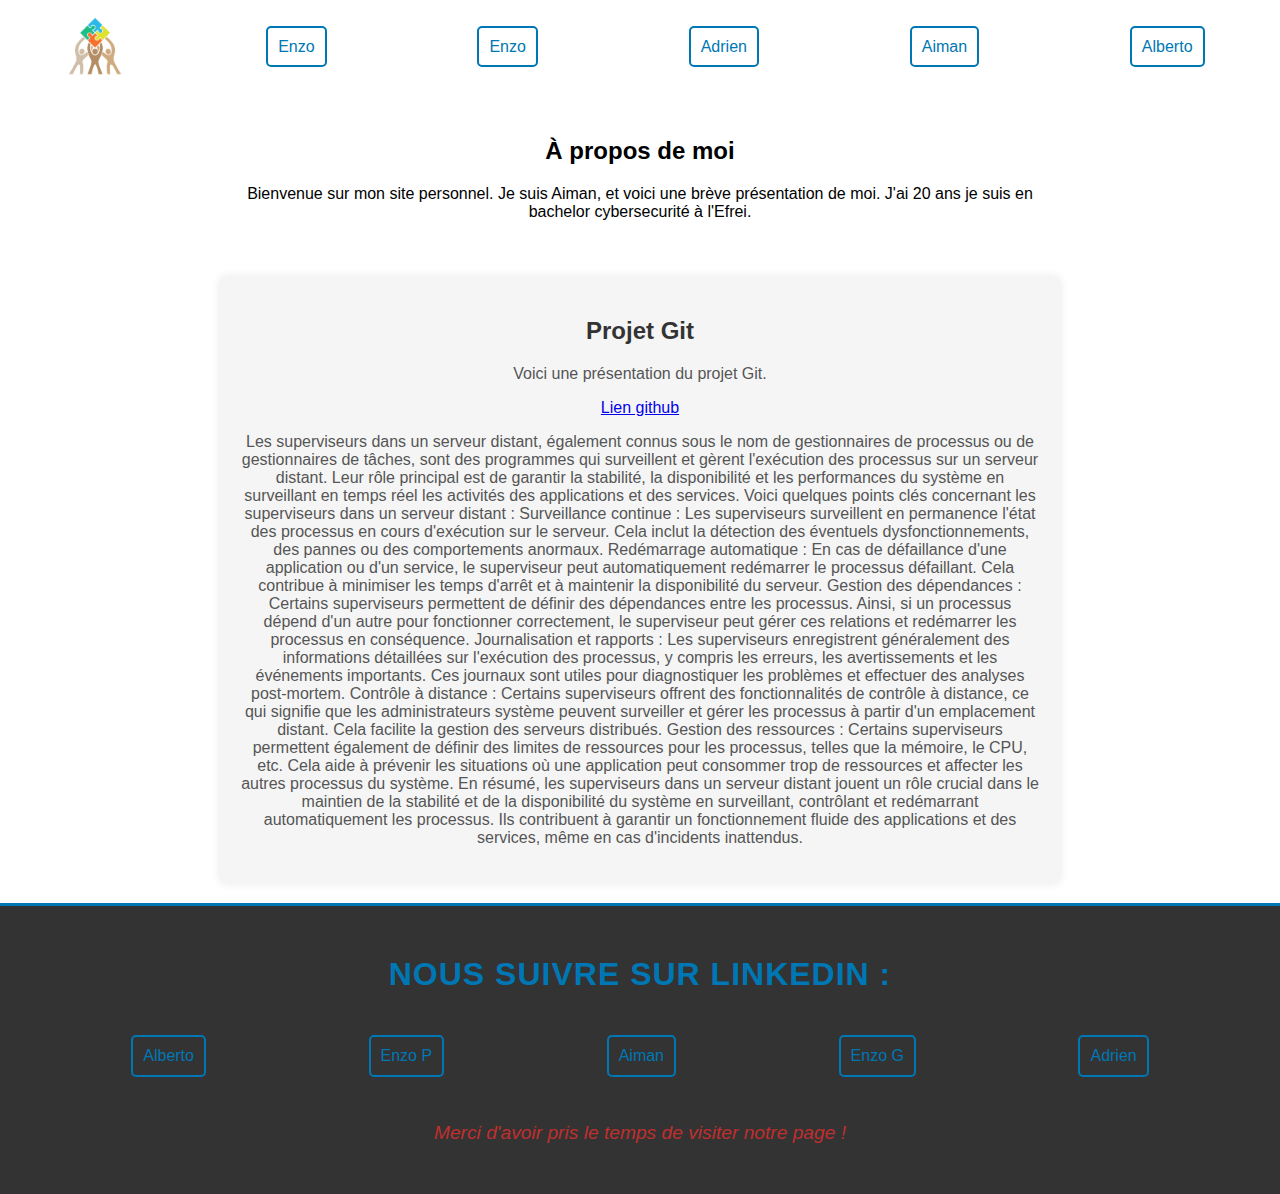
<file: aiman.html>
<!DOCTYPE html>
<html lang="fr">
<head>
    <meta charset="UTF-8">
    <meta name="viewport" content="width=device-width, initial-scale=1.0">
    <link rel="stylesheet" href="style.css">
    <title>Aiman - Site Personnel</title>
</head>
<body>
    <header>
        <nav>
            
            <ul class="menu">
                <a href="index.html">
                    <img src="logo.jpg" alt="Logo" width="60" style="display: block;">
                </a>  
                <li>
                    <a href="projet.html">Enzo</a>
                </li>
                <li>
                    <a href="enzo.html">Enzo</a>
                </li> 
                <li>
                    <a href="adrien/adrien.html">Adrien</a>

                </li>
                <li>
                    <a href="aiman.html">Aiman</a>

                </li>
                <li>
                    <a href="alberto.html">Alberto</a>

                </li>
            </ul>
        </nav>
    </header>

    <section id="accueil" class="groupe-contenu4">
        <h2>À propos de moi</h2>
        <p>Bienvenue sur mon site personnel. Je suis Aiman, et voici une brève présentation de moi.
            J'ai 20 ans je suis en bachelor cybersecurité à l'Efrei.
        </p>
    </section>
<!-- Adrien Erreur -->
    <section id="projet" class="groupe-contenu4 groupe-projet4">
        <h2>Projet Git</h2>
        <p>Voici une présentation du projet Git. </p>
        <a href=https://github.com/SinaKarvandi/Hypervisor-From-Scratch>Lien github</a>
        <p>Les superviseurs dans un serveur distant, également connus sous le nom de gestionnaires de processus ou de gestionnaires de tâches, sont des programmes qui surveillent et gèrent l'exécution des processus sur un serveur distant. Leur rôle principal est de garantir la stabilité, la disponibilité et les performances du système en surveillant en temps réel les activités des applications et des services.

            Voici quelques points clés concernant les superviseurs dans un serveur distant :
            
            Surveillance continue : Les superviseurs surveillent en permanence l'état des processus en cours d'exécution sur le serveur. Cela inclut la détection des éventuels dysfonctionnements, des pannes ou des comportements anormaux.
            
            Redémarrage automatique : En cas de défaillance d'une application ou d'un service, le superviseur peut automatiquement redémarrer le processus défaillant. Cela contribue à minimiser les temps d'arrêt et à maintenir la disponibilité du serveur.
            
            Gestion des dépendances : Certains superviseurs permettent de définir des dépendances entre les processus. Ainsi, si un processus dépend d'un autre pour fonctionner correctement, le superviseur peut gérer ces relations et redémarrer les processus en conséquence.
            
            Journalisation et rapports : Les superviseurs enregistrent généralement des informations détaillées sur l'exécution des processus, y compris les erreurs, les avertissements et les événements importants. Ces journaux sont utiles pour diagnostiquer les problèmes et effectuer des analyses post-mortem.
            
            Contrôle à distance : Certains superviseurs offrent des fonctionnalités de contrôle à distance, ce qui signifie que les administrateurs système peuvent surveiller et gérer les processus à partir d'un emplacement distant. Cela facilite la gestion des serveurs distribués.
            
            Gestion des ressources : Certains superviseurs permettent également de définir des limites de ressources pour les processus, telles que la mémoire, le CPU, etc. Cela aide à prévenir les situations où une application peut consommer trop de ressources et affecter les autres processus du système.
            
            En résumé, les superviseurs dans un serveur distant jouent un rôle crucial dans le maintien de la stabilité et de la disponibilité du système en surveillant, contrôlant et redémarrant automatiquement les processus. Ils contribuent à garantir un fonctionnement fluide des applications et des services, même en cas d'incidents inattendus.</p>

        </p>
    </section>

    <footer class="footer">
        <h3>Nous suivre sur LinkedIn :</h3>
        <ul class="linkedin-list">
            <li><a href="https://www.linkedin.com/in/alberto-mel%C3%A9ndez-garc%C3%ADa-4713a1264/" target="_blank">Alberto</a></li>
            <li><a href="https://www.linkedin.com/in/enzo-poitiers-1b2473262/" target="_blank">Enzo P</a></li>
            <li><a href="https://www.linkedin.com/in/aiman-gamine-khiyati-169a87258/" target="_blank">Aiman</a></li>
            <li><a href="https://www.linkedin.com/in/enzo-garcia-11a461262/" target="_blank">Enzo G</a></li>
            <li><a href="https://www.linkedin.com/in/adrien-perdoux-5409a0247/" target="_blank">Adrien</a></li>
          </ul>
        <p>Merci d'avoir pris le temps de visiter notre page !</p>
    </footer>
</body>
</html>
</file>
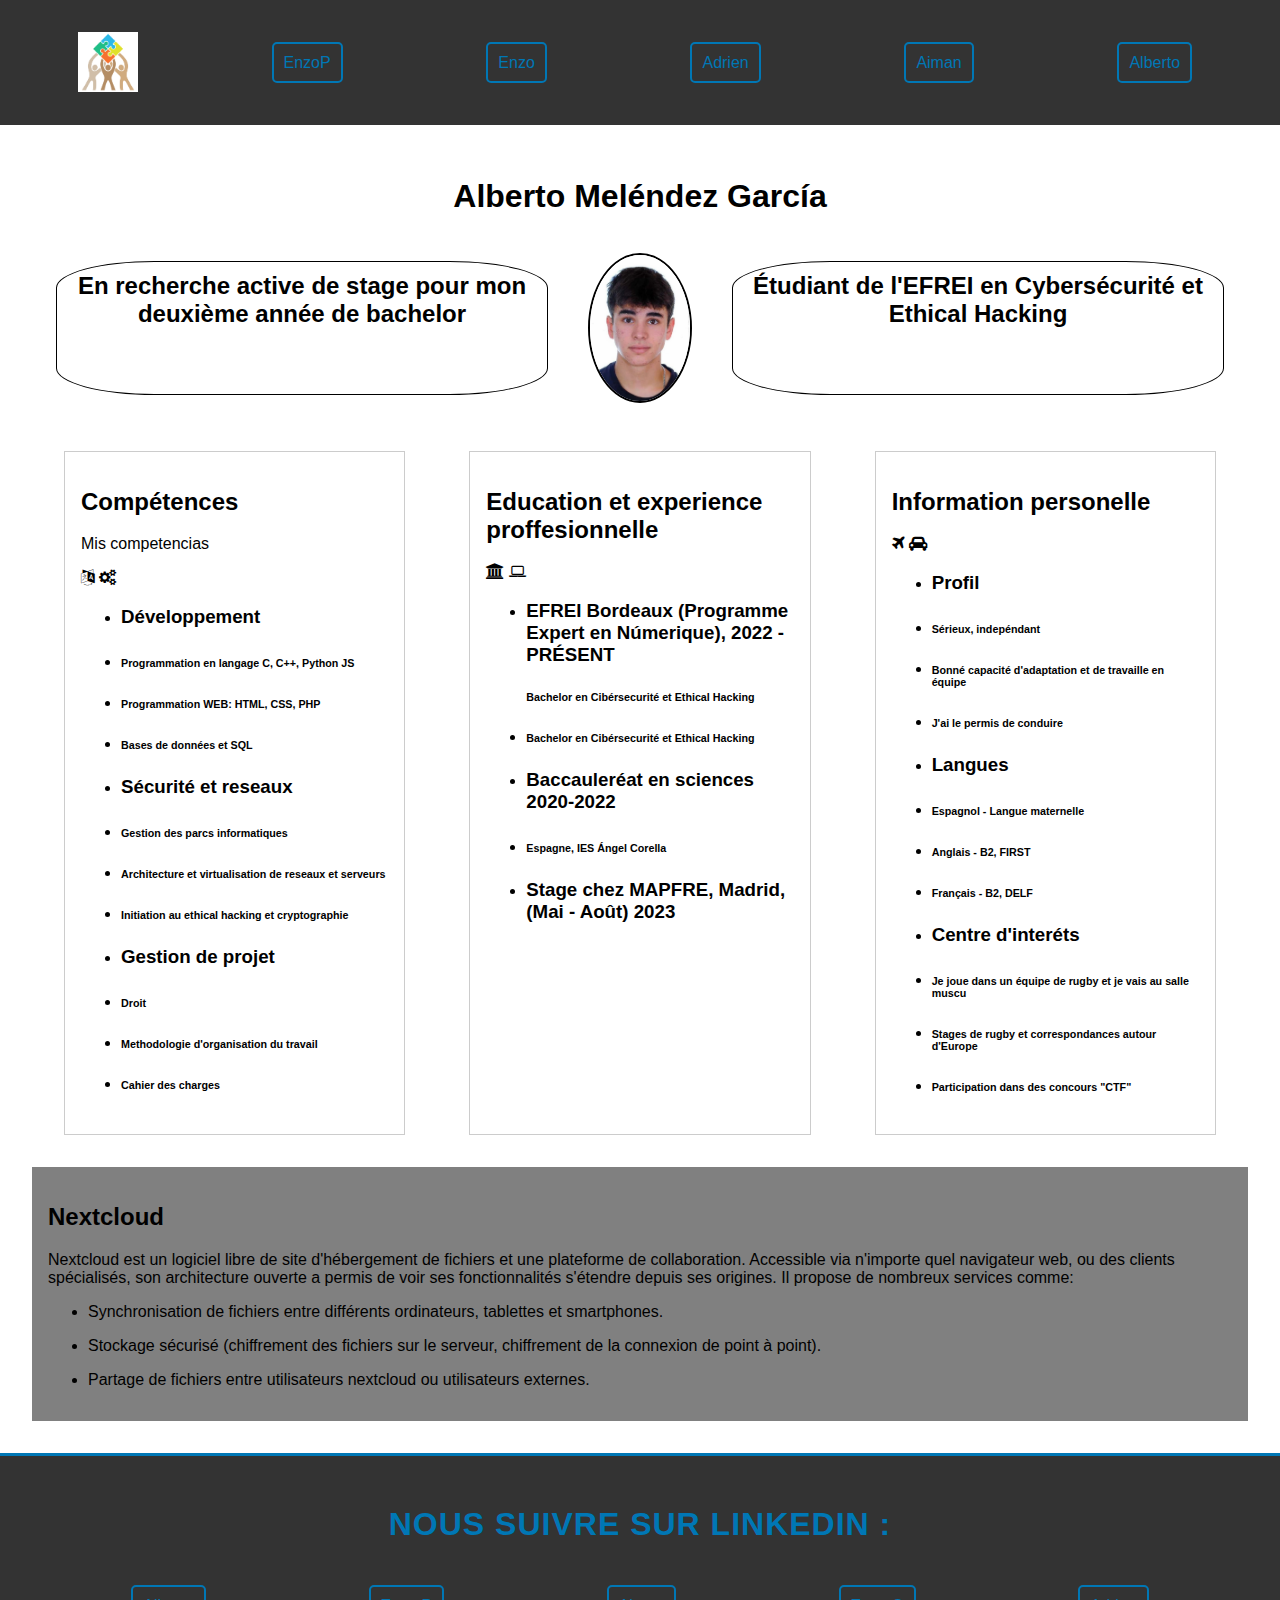
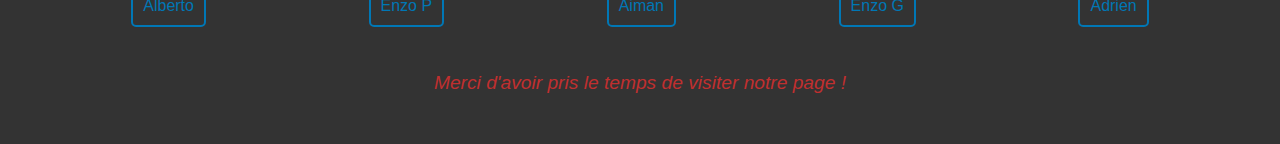
<file: alberto.html>
<!DOCTYPE html>
<html lang="es">
<head>
    <meta charset="UTF-8">
    <meta name="viewport" content="width=device-width, initial-scale=1.0">
    <title>Mi Currículum</title>
    <link rel="stylesheet" href="https://cdnjs.cloudflare.com/ajax/libs/font-awesome/4.7.0/css/font-awesome.min.css">
    <link rel="stylesheet" href="style.css">
</head>

<body>
    <header class="alberto-header">
        <nav>
            
            <ul class="menu">
                <a href="index.html">
                    <img src="logo.jpg" alt="Logo" width="60" style="display: block;">
                </a>  
                <li>
                    <a href="enzo.html">EnzoP</a>
                </li>
                <li>
                    <a href="subpagina2.html">Enzo</a>
                </li> 
                <li>
                    <a href="adrien/adrien.html">Adrien</a>

                </li>
                <li>
                    <a href="aiman.html">Aiman</a>

                </li>
                <li>
                    <a href="alberto.html">Alberto</a>

                </li>
            </ul>
        </nav>
    </header>

    <main class="alberto-main">
        <h1>Alberto Meléndez García</h1>

        <div class="alberto-subtitle">
            <h2 class="alberto-text">En recherche active de stage pour mon deuxième année de bachelor</h2>
            <img src="Foto Alberto-hi-res copia.jpg" alt="Tu Foto" >
            <h2 class="alberto-text">Étudiant de l'EFREI en Cybersécurité et Ethical Hacking</h2>
        </div>

        <div class="alberto-section-container">
            <div class="alberto-section">
                <div class="alberto-upper">
                    <h2>Compétences</h2>
                    <p>Mis competencias</p>
                </div>
                <div class="alberto-lower">
                    <i class="fa fa-language"></i>
                    <i class="fa fa-cogs"></i>
                    <ul>
                        <li>
                            <h3>Développement</h3>
                        </li>
                        <li>
                            <h6>Programmation en langage C, C++, Python JS</h6>                        </li>
                        <li>
                            <h6>Programmation WEB: HTML, CSS, PHP</h6>
                        </li>
                        <li>
                            <h6>Bases de données et SQL</h6>
                        </li>
                        <li>
                            <h3>Sécurité et reseaux</h3>
                        </li>
                        <li>
                            <h6>Gestion des parcs informatiques</h6>

                        </li>
                        <li>
                            <h6>Architecture et virtualisation de reseaux et serveurs</h3>
                        </li>
                        <li>
                            <h6>Initiation au ethical hacking et cryptographie</h3>
                        </li>
                        <li>
                            <h3>Gestion de projet</h3>
                        </li>
                        <li>
                            <h6>Droit</h6>
                        </li>
                        <li>
                            <h6>Methodologie d'organisation du travail</h6>
                        </li>
                        <li>
                            <h6>Cahier des charges</h6>
                        </li>

                    </ul>
                </div>
            </div>

            <div class="alberto-section" >
                <h2>Education et experience proffesionnelle</h2>
                <i class="fa fa-university"></i> 
                <i class="fa fa-laptop"></i> 
                <ul>
                    <li>
                        <h3>EFREI Bordeaux (Programme Expert en Númerique), 2022 - PRÉSENT</h3>
                        <h6>Bachelor en Cibérsecurité et Ethical Hacking</h6>
                    </li>
                    <li>
                        <h6>Bachelor en Cibérsecurité et Ethical Hacking</h6>
                    </li>
                    <li>
                        <h3>Baccauleréat en sciences 2020-2022</h3>
                    </li>
                    <li>
                        <h6>Espagne, IES Ángel Corella</h6>
                    </li>
                    <li>
                        <h3>Stage chez MAPFRE, Madrid, (Mai - Août) 2023</h3>
                    </li>
                </ul>
            </div>

            <div class="alberto-section" >
                <h2>Information personelle</h2>
                <i class="fa fa-plane"></i> 
                <i class="fa fa-car"></i> 
                <ul>
                    <li>
                        <h3>Profil</h3>
                    </li>
                    <li>
                        <h6>Sérieux, indepéndant</h6>                        
                    </li>
                    <li>
                        <h6>Bonné capacité d'adaptation et de travaille en équipe</h6>
                    </li>
                    <li>
                        <h6>J'ai le permis de conduire</h6>
                    </li>
                    <li>
                        <h3>Langues</h3>
                    </li>
                    <li>
                        <h6>Espagnol - Langue maternelle</h6>

                    </li>
                    <li>
                        <h6>Anglais - B2, FIRST</h3>
                    </li>
                    <li>
                        <h6>Français - B2, DELF</h3>
                    </li>
                    <li>
                        <h3>Centre d'interéts</h3>
                    </li>
                    <li>
                        <h6>Je joue dans un équipe de rugby et je vais au salle muscu</h6>
                    </li>
                    <li>
                        <h6>Stages de rugby et correspondances autour d'Europe</h6>
                    </li>
                    <li>
                        <h6>Participation dans des concours "CTF"</h6>
                    </li>
                </ul>
            </div>
        </div>
        <div class="alberto-open_source">
            <h2>Nextcloud</h2>
            <p>Nextcloud est un logiciel libre de site d'hébergement de fichiers et une plateforme de collaboration. Accessible via n'importe quel navigateur web, ou des clients spécialisés, son architecture ouverte a permis de voir ses fonctionnalités s'étendre depuis ses origines. Il propose de nombreux services comme:</p>
            <ul>
                <li>
                    <p>Synchronisation de fichiers entre différents ordinateurs, tablettes et smartphones.                    </p>
                </li>
                <li>
                    <p>Stockage sécurisé (chiffrement des fichiers sur le serveur, chiffrement de la connexion de point à point).</p>
                </li>
                <li>
                    <p>
                        Partage de fichiers entre utilisateurs nextcloud ou utilisateurs externes.
                    </p>
                </li>
            </ul>
        </div>

    </main>


    <footer class="footer">
        <h3>Nous suivre sur LinkedIn :</h3>
        <ul class="linkedin-list">
            <li><a href="https://www.linkedin.com/in/alberto-mel%C3%A9ndez-garc%C3%ADa-4713a1264/" target="_blank">Alberto</a></li>
            <li><a href="https://www.linkedin.com/in/enzo-poitiers-1b2473262/" target="_blank">Enzo P</a></li>
            <li><a href="https://www.linkedin.com/in/aiman-gamine-khiyati-169a87258/" target="_blank">Aiman</a></li>
            <li><a href="https://www.linkedin.com/in/enzo-garcia-11a461262/" target="_blank">Enzo G</a></li>
            <li><a href="https://www.linkedin.com/in/adrien-perdoux-5409a0247/" target="_blank">Adrien</a></li>
          </ul>
        <p>Merci d'avoir pris le temps de visiter notre page !</p>
    </footer>
</body>


</html>
</file>
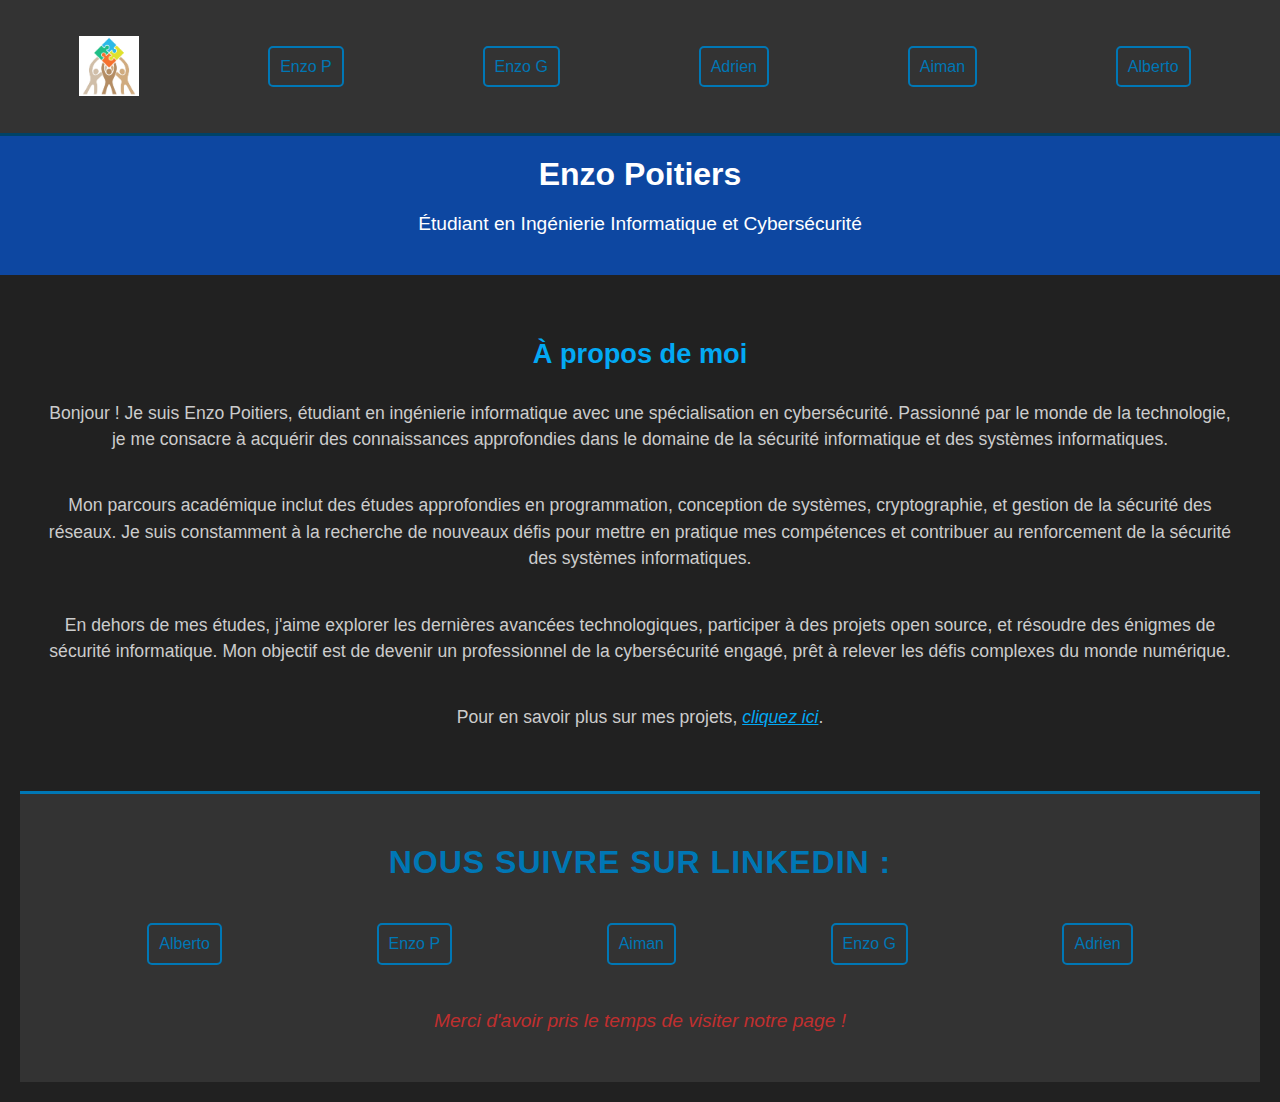
<file: enzo.html>
<!DOCTYPE html>

<html lang="fr">

<head>

    <meta charset="UTF-8">

    <meta name="viewport" content="width=device-width, initial-scale=1.0">

    <title>À propos de moi</title>

    <link rel="stylesheet" href="style.css">

    <meta http-equiv="refresh" content=";url=projet.html">

</head>

<body class="enzop-body">

    <header id="header">

        <nav>

            <ul class="menu">

                <a href="index.html">

                    <img src="logo.jpg" alt="Logo" width="60" style="display: block;">

                </a>  

                <li>

                    <a href="enzo.html">Enzo P</a>

                </li>

                <li>

                    <a href="subpagina2.html">Enzo G</a>

                </li> 

                <li>

                    <a href="adrien/adrien.html">Adrien</a>

                </li>

                <li>

                    <a href="aiman.html">Aiman</a>

                </li>

                <li>

                    <a href="alberto.html">Alberto</a>

                </li>

            </ul>

        </nav>

    </header>

    <header class="enzop-header1">

        <h1 class="enzop-title">Enzo Poitiers</h1>

        <p class="enzop-subtitle">Étudiant en Ingénierie Informatique et Cybersécurité</p>

    </header>  

    <main class="enzop-content">

        <section> 

            <h2 class="enzop-section-title">À propos de moi</h2>

            <p class="enzop-section-text">Bonjour ! Je suis Enzo Poitiers, étudiant en ingénierie informatique avec une spécialisation en cybersécurité. Passionné par le monde de la technologie, je me consacre à acquérir des connaissances approfondies dans le domaine de la sécurité informatique et des systèmes informatiques.</p>

            <p class="enzop-section-text">Mon parcours académique inclut des études approfondies en programmation, conception de systèmes, cryptographie, et gestion de la sécurité des réseaux. Je suis constamment à la recherche de nouveaux défis pour mettre en pratique mes compétences et contribuer au renforcement de la sécurité des systèmes informatiques.</p>

            <p class="enzop-section-text">En dehors de mes études, j'aime explorer les dernières avancées technologiques, participer à des projets open source, et résoudre des énigmes de sécurité informatique. Mon objectif est de devenir un professionnel de la cybersécurité engagé, prêt à relever les défis complexes du monde numérique.</p>

            <p class="enzop-section-text">Pour en savoir plus sur mes projets, <a class="enzop-a" href="projet.html">cliquez ici</a>.</p>

        </section> 

        <footer class="footer">

            <h3>Nous suivre sur LinkedIn :</h3>

            <ul class="linkedin-list">

                <li><a href="https://www.linkedin.com/in/alberto-mel%C3%A9ndez-garc%C3%ADa-4713a1264/" target="_blank">Alberto</a></li>

                <li><a href="https://www.linkedin.com/in/enzo-poitiers-1b2473262/" target="_blank">Enzo P</a></li>

                <li><a href="https://www.linkedin.com/in/aiman-gamine-khiyati-169a87258/" target="_blank">Aiman</a></li>

                <li><a href="https://www.linkedin.com/in/enzo-garcia-11a461262/" target="_blank">Enzo G</a></li>

                <li><a href="https://www.linkedin.com/in/adrien-perdoux-5409a0247/" target="_blank">Adrien</a></li>

              </ul>

            <p>Merci d'avoir pris le temps de visiter notre page !</p>

        </footer> 

    </main>

</body>

</html>
</file>
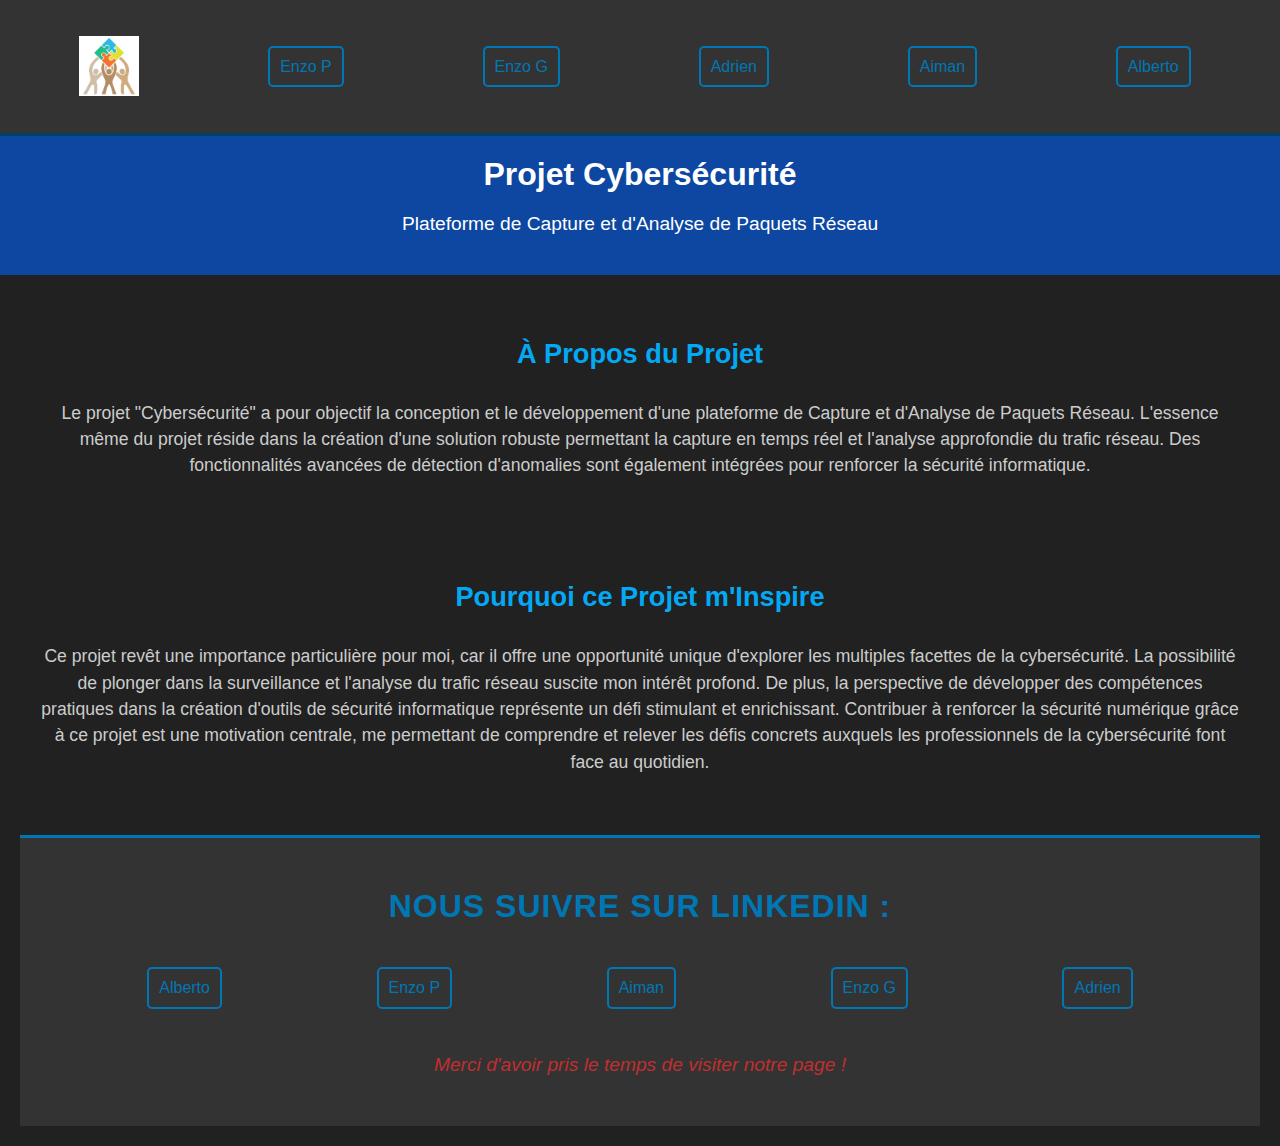
<file: projet.html>
<!DOCTYPE html>

<html lang="fr">

<head>

    <meta charset="UTF-8">

    <meta name="viewport" content="width=device-width, initial-scale=1.0">

    <title>Projet Cybersécurité</title>

    <link rel="stylesheet" href="style.css">

</head>

<body class="enzop-body">

    <header id="header">

        <nav>

            <ul class="menu">

                <a href="index.html">

                    <img src="logo.jpg" alt="Logo" width="60" style="display: block;">

                </a>  

                <li>

                    <a href="enzo.html">Enzo P</a>

                </li>

                <li>

                    <a href="subpagina2.html">Enzo G</a>

                </li> 

                <li>

                    <a href="adrien/adrien.html">Adrien</a>

                </li>

                <li>

                    <a href="aiman.html">Aiman</a>

                </li>

                <li>

                    <a href="alberto.html">Alberto</a>

                </li>

            </ul>

        </nav>

    </header>

    <header class="enzop-header1"> 

        <h1 class="enzop-title">Projet Cybersécurité</h1>

        <p class="enzop-subtitle">Plateforme de Capture et d'Analyse de Paquets Réseau</p>

    </header>

    <main class="enzop-content">

        <section>

            <h2 class="enzop-section-title">À Propos du Projet</h2>

            <p class="enzop-section-text">Le projet "Cybersécurité" a pour objectif la conception et le développement d'une plateforme de Capture et d'Analyse de Paquets Réseau. L'essence même du projet réside dans la création d'une solution robuste permettant la capture en temps réel et l'analyse approfondie du trafic réseau. Des fonctionnalités avancées de détection d'anomalies sont également intégrées pour renforcer la sécurité informatique.</p>

        </section>

        <section>

            <h2 class="enzop-section-title">Pourquoi ce Projet m'Inspire</h2>

            <p class="enzop-section-text">Ce projet revêt une importance particulière pour moi, car il offre une opportunité unique d'explorer les multiples facettes de la cybersécurité. La possibilité de plonger dans la surveillance et l'analyse du trafic réseau suscite mon intérêt profond. De plus, la perspective de développer des compétences pratiques dans la création d'outils de sécurité informatique représente un défi stimulant et enrichissant. Contribuer à renforcer la sécurité numérique grâce à ce projet est une motivation centrale, me permettant de comprendre et relever les défis concrets auxquels les professionnels de la cybersécurité font face au quotidien.</p>

        </section>

        <footer class="footer">

            <h3>Nous suivre sur LinkedIn :</h3>

            <ul class="linkedin-list">

                <li><a href="https://www.linkedin.com/in/alberto-mel%C3%A9ndez-garc%C3%ADa-4713a1264/" target="_blank">Alberto</a></li>

                <li><a href="https://www.linkedin.com/in/enzo-poitiers-1b2473262/" target="_blank">Enzo P</a></li>

                <li><a href="https://www.linkedin.com/in/aiman-gamine-khiyati-169a87258/" target="_blank">Aiman</a></li>

                <li><a href="https://www.linkedin.com/in/enzo-garcia-11a461262/" target="_blank">Enzo G</a></li>

                <li><a href="https://www.linkedin.com/in/adrien-perdoux-5409a0247/" target="_blank">Adrien</a></li>

              </ul>

            <p>Merci d'avoir pris le temps de visiter notre page !</p>

        </footer>

    </main> 

</body>

</html>
</file>
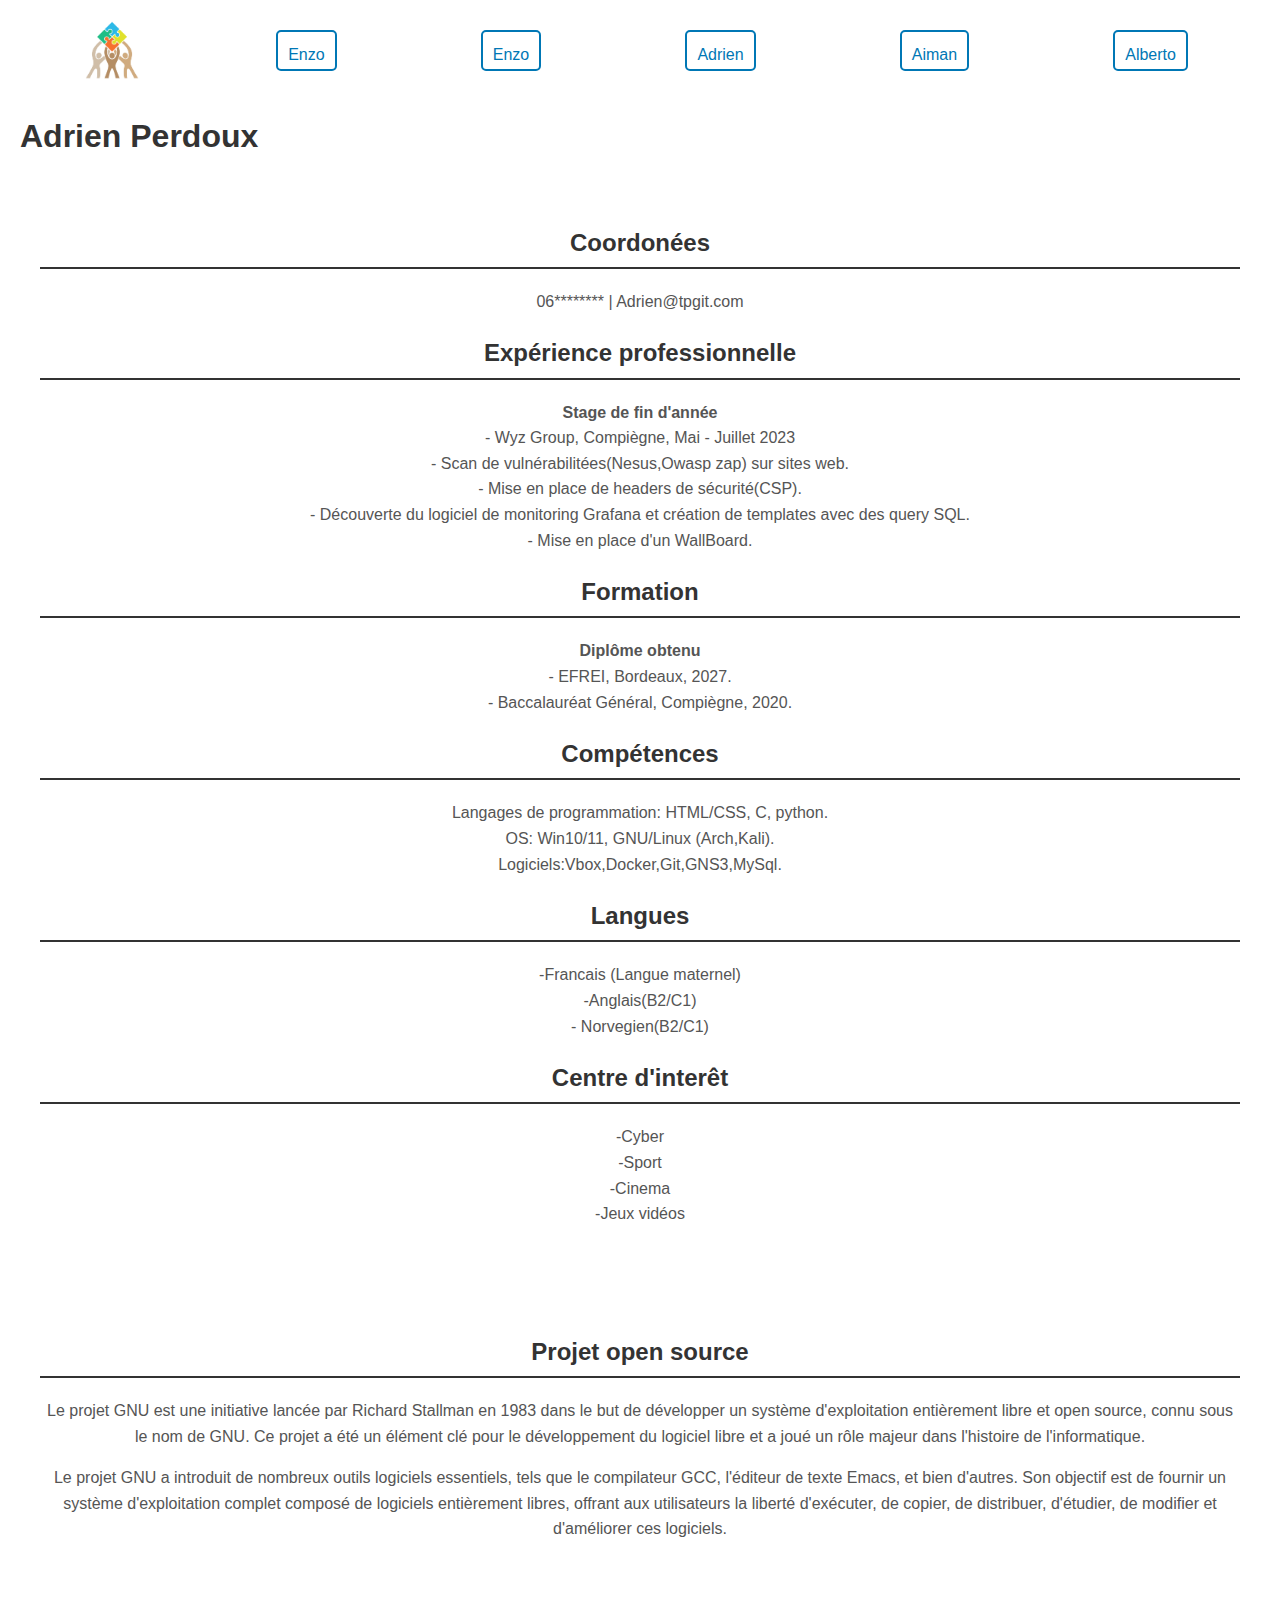
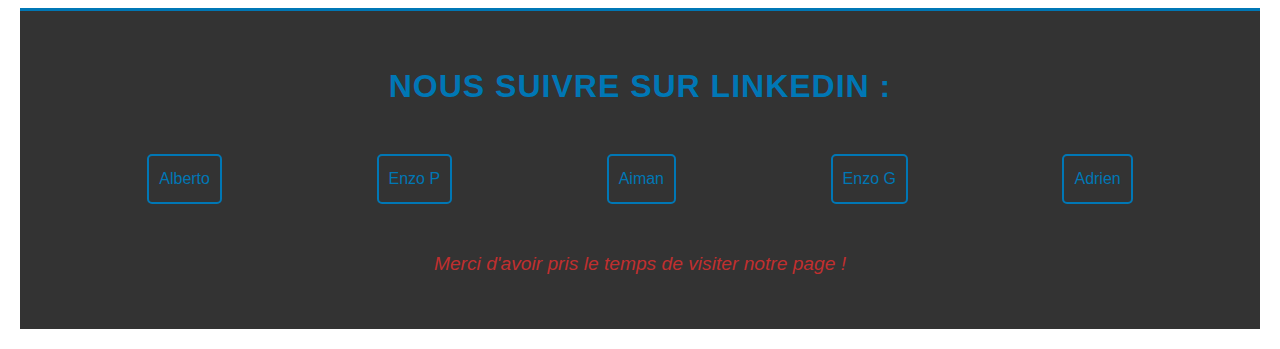
<file: adrien/adrien.html>
<!DOCTYPE html>
<html lang="fr">
<head>
    <meta charset="UTF-8">
    <meta name="viewport" content="width=device-width, initial-scale=1.0">
    <link rel="stylesheet" href="../style.css">
    <title>Mon CV et Projet GNU</title>
    <style>
        body {
            font-family: Arial, sans-serif;
            line-height: 1.6;
            margin: 20px;
        }

        header, section {
            margin-bottom: 30px;
        }

        h1, h2 {
            color: #333;
        }

        h2 {
            border-bottom: 2px solid #333;
            padding-bottom: 5px;
        }

        p {
            color: #555;
        }
    </style>
</head>
<body>
	  <header>
        <nav>
            
            <ul class="menu">
                <a href="index.html">
                    <img src="../logo.jpg" alt="Logo" width="60" style="display: block;">
                </a>  
                <li>
                    <a href="../projet.html">Enzo</a>
                </li>
                <li>
                    <a href="../enzoP.html">Enzo</a>
                </li> 
                <li>
                    <a href="#">Adrien</a>

                </li>
                <li>
                    <a href="../aiman.html">Aiman</a>

                </li>
                <li>
                    <a href="../alberto.html">Alberto</a>

                </li>
            </ul>
        </nav>
    </header>
 
        <h1>Adrien Perdoux</h1>
    <section>
	<h2>Coordonées</h2>
        <p> 06******** | Adrien@tpgit.com</p>

        <h2>Expérience professionnelle</h2>
	<p><strong>Stage de fin d'année</strong><br/>
	- Wyz Group, Compiègne, Mai - Juillet 2023<br/>
	- Scan de vulnérabilitées(Nesus,Owasp zap) sur sites web.<br/>
	- Mise en place de headers de sécurité(CSP).<br/>
	- Découverte du logiciel de monitoring Grafana et création de templates avec des query SQL.<br/>
	- Mise en place d'un WallBoard.</p>

        <h2>Formation</h2>
	<p><strong>Diplôme obtenu</strong><br/> 
	- EFREI, Bordeaux, 2027.<br/>
	- Baccalauréat Général, Compiègne, 2020.</p>

        <h2>Compétences</h2>
	<p>Langages de programmation: HTML/CSS, C, python.<br/>
	OS: Win10/11, GNU/Linux (Arch,Kali).</br> <!--COUCOU -->
	   Logiciels:Vbox,Docker,Git,GNS3,MySql.</p>

	   
        <h2>Langues</h2>
	<p>-Francais (Langue maternel)<br/>
	-Anglais(B2/C1)<br/>
	  - Norvegien(B2/C1)</p>

        <h2>Centre d'interêt</h2>
	<p>-Cyber<br/>
	-Sport<br/>
	-Cinema<br/>
	-Jeux vidéos</p>

    </section>

    
    <section>
        <h2>Projet open source</h2>
        <p>Le projet GNU est une initiative lancée par Richard Stallman en 1983 dans le but de développer un système d'exploitation entièrement libre et open source, connu sous le nom de GNU. Ce projet a été un élément clé pour le développement du logiciel libre et a joué un rôle majeur dans l'histoire de l'informatique.</p>

        <p>Le projet GNU a introduit de nombreux outils logiciels essentiels, tels que le compilateur GCC, l'éditeur de texte Emacs, et bien d'autres. Son objectif est de fournir un système d'exploitation complet composé de logiciels entièrement libres, offrant aux utilisateurs la liberté d'exécuter, de copier, de distribuer, d'étudier, de modifier et d'améliorer ces logiciels.</p>
    </section>
	
    <footer class="footer">
        <h3>Nous suivre sur LinkedIn :</h3>
        <ul class="linkedin-list">
            <li><a href="https://www.linkedin.com/in/alberto-mel%C3%A9ndez-garc%C3%ADa-4713a1264/" target="_blank">Alberto</a></li>
            <li><a href="https://www.linkedin.com/in/enzo-poitiers-1b2473262/" target="_blank">Enzo P</a></li>
            <li><a href="https://www.linkedin.com/in/aiman-gamine-khiyati-169a87258/" target="_blank">Aiman</a></li>
            <li><a href="https://www.linkedin.com/in/enzo-garcia-11a461262/" target="_blank">Enzo G</a></li>
            <li><a href="https://www.linkedin.com/in/adrien-perdoux-5409a0247/" target="_blank">Adrien</a></li>
          </ul>
        <p>Merci d'avoir pris le temps de visiter notre page !</p>
    </footer>

</body>
</html>
</file>
<file: style.css>
body {
    font-family: 'Arial', sans-serif;
    margin: 0;
    padding: 0;
}

#header, section, footer {
    text-align: center;
    padding: 20px;
}

#header {
    background-color: #333;
    color: #0077B5;
    border-bottom: 3px solid #004266;
    text-align: center;
}

#header h1 {
    margin: 0;
    font-size: 2.5em; 
    text-transform: uppercase; 
    letter-spacing: 2px; 
    font-weight: bold;
    text-shadow: 2px 2px 4px rgba(0, 0, 0, 0.5);
}

  
.menu {
    list-style: none;
    padding: 0;
    display: flex; 
    justify-content: space-around; 
}
    
.menu li {
    border: 2px solid #0077B5; 
    border-radius: 5px;
    margin: 10px;
    height: 37px;
}

.menu li {
    border: 2px solid #0077B5; 
    border-radius: 5px;
    margin: 10px;
    height: 37px;
}
  
.menu li a {
    display: block;
    padding: 10px;
    text-decoration: none;
    color: #0077B5;
}
  
.menu li a:hover {
    background-color: #0077B5;
    color: #fff;
}

.menu p {
    margin: 35px 0 0;
    font-style: italic; 
    color: rgb(192, 47, 47); 
}

#fotos {
    background-color: #1a191997;
}

.coeur {
    display: flex;
    flex-wrap: wrap;
    justify-content: center;
}

.membre1, .membre2, .membre3, .membre4, .membre5 {
    width: 20%;  
    margin-top: 40px;
    border: 2px solid #0077B5; 
    border-radius: 10px;
    overflow: hidden;
    margin: 40px;
    background-color: #ffffffa0; 
    transition: background-color 0.3s ease;
}

.membre1:hover, .membre2:hover, .membre3:hover, .membre4:hover, .membre5:hover {
    background-color: #287ba9; 
}

.membre1 img, .membre2 img, .membre3 img, .membre4 img, .membre5 img {
    height: 50%;
    width: 50%;
    border-radius: 50%;
}

.membre1 p {
    margin-bottom: -85px;
}

.lien-membre {
    color: #000000; 
    text-decoration: none; 
    display: block; 
    padding: 10px;
}

.lien-membre:hover {
    color: #fff; 
}

.footer {
    background-color: #333;
    color: #fff;
    padding: 50px;
    text-align: center;
    border-top: 3px solid #0077B5;
  }

.footer h3 {
    margin-top: 0; 
    color: #0077B5;
    font-size: 2em; 
    text-transform: uppercase; 
    font-weight: bold; 
    letter-spacing: 1px;  
}

.footer p {
    font-size: 1.2em; 
}
  
.linkedin-list {
    list-style: none;
    padding: 0;
    display: flex; 
    justify-content: space-around; 
}
    
.linkedin-list li {
    border: 2px solid #0077B5; 
    border-radius: 5px;
    margin: 10px;
}
  
.linkedin-list li a {
    display: block;
    padding: 10px;
    text-decoration: none;
    color: #0077B5; 
}
  
.linkedin-list li a:hover {
    background-color: #0077B5;
    color: #fff;
}
  
.footer p {
    margin: 35px 0 0;
    font-style: italic; 
    color: rgb(192, 47, 47); 
}
  
.groupe-header4 {
    background-color: #333;
    color: #fff;
    text-align: center;
    padding: 1em 0;
}

.groupe-header4 nav ul {
    list-style-type: none;
    padding: 0;
}

.groupe-header nav li {
    display: inline;
    margin-right: 20px;
}

.groupe-header4 nav a {
    text-decoration: none;
    color: #fff;
    font-weight: bold;
}

/* Styles pour le groupe de contenu général */
.groupe-contenu4 {
    max-width: 800px;
    margin: 20px auto;
}

/* Styles pour le groupe du projet Git */
.groupe-projet4 {
    background-color: #f5f5f5;
    padding: 20px;
    border-radius: 5px;
    box-shadow: 0 0 10px rgba(0, 0, 0, 0.1);
}

.groupe-projet4 h2 {
    color: #333;
}

.groupe-projet4 p {
    color: #555;
}

/* Styles pour le groupe du pied de page */
.groupe-footer4 {
    background-color: #333;
    color: #fff;
    text-align: center;
    padding: 1em 0;
    position: fixed;
    bottom: 0;
    width: 100%;
}

/*styles pour la page d'alberto*/

.alberto-main {
    display: flex;
    flex-direction: column;
    align-items: center;
    padding: 2em;
}

.alberto-section-container {
    display: flex;
    flex-direction: row;
    justify-content: space-around;
}

.alberto-section {
    flex: 1;
    max-width: 600px; 
    padding: 1em;
    border: 1px solid #ccc;
    margin: 2em;
}

.alberto-subtitle {
    display: flex;
    flex-direction: row;
}

.alberto-subtitle img {
    width: 100px; 
    border-radius: 50%;
    margin: 1em;
    border: 2px solid black;
    
}

.alberto-text {
    width: 50%;
    margin: 1em;
    border: 1px solid black;
    text-align: center;
    padding: 10px;
    border-radius: 20%; 
}

.alberto-open_source {
    background-color: grey;
    padding: 1em;;
}

.alberto-header {
    background-color: #333;
    color: #fff;
    text-align: center;
    padding: 1em;
}

/* style css à enzo */

.enzop-body {
    font-family: 'Roboto', sans-serif;
    margin: 0;
    padding: 0;
    color: #fff;
    text-align: center; 
}

.enzop-header1 {                           
    background-color: #0d47a1; 
    color: #fff;
    text-align: center;
    padding: 20px;
}

.enzop-header1 p {
    margin: 20px;
}

.enzop-title {
    margin: 0;
    font-size: 2em;
}

.enzop-subtitle {
    margin-top: 5px;
    font-size: 1.2em;
}

.enzop-content {
    background-color: #212121; 
    padding: 20px;
}

.enzop-section-title {
    color: #03a9f4; 
    margin-bottom: 30px;
    font-size: 1.7em;
}

.enzop-section-text {
    color: #ccc;
    margin-bottom: 40px;
    line-height: 1.5;
    font-size: 1.1em;
}

.enzop-a {
    color: #03a9f4; 
    font-style: italic;
}
</file>
